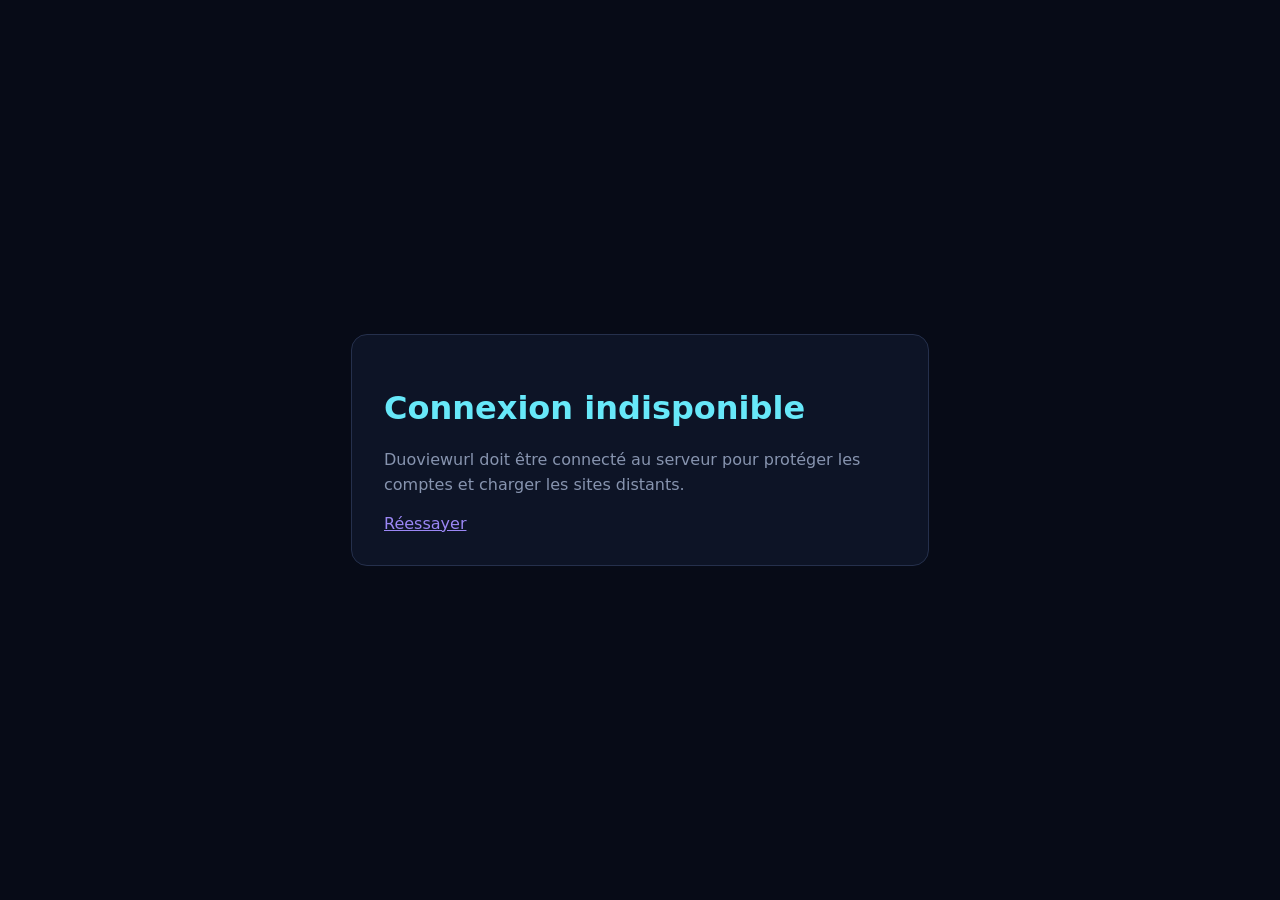
<file: public/offline.html>
<!doctype html><html lang="fr"><meta charset="utf-8"><meta name="viewport" content="width=device-width,initial-scale=1"><meta name="theme-color" content="#080d1c"><title>Duoviewurl hors ligne</title><style>body{min-height:100vh;margin:0;display:grid;place-items:center;background:#070b17;color:#dce6fa;font:16px system-ui}.box{max-width:32rem;padding:2rem;border:1px solid #25304c;border-radius:16px;background:#0d1426}h1{color:#67e8f9}p{color:#8794af;line-height:1.55}a{color:#9b87f5}</style><div class="box"><h1>Connexion indisponible</h1><p>Duoviewurl doit être connecté au serveur pour protéger les comptes et charger les sites distants.</p><a href="/">Réessayer</a></div></html>
</file>
